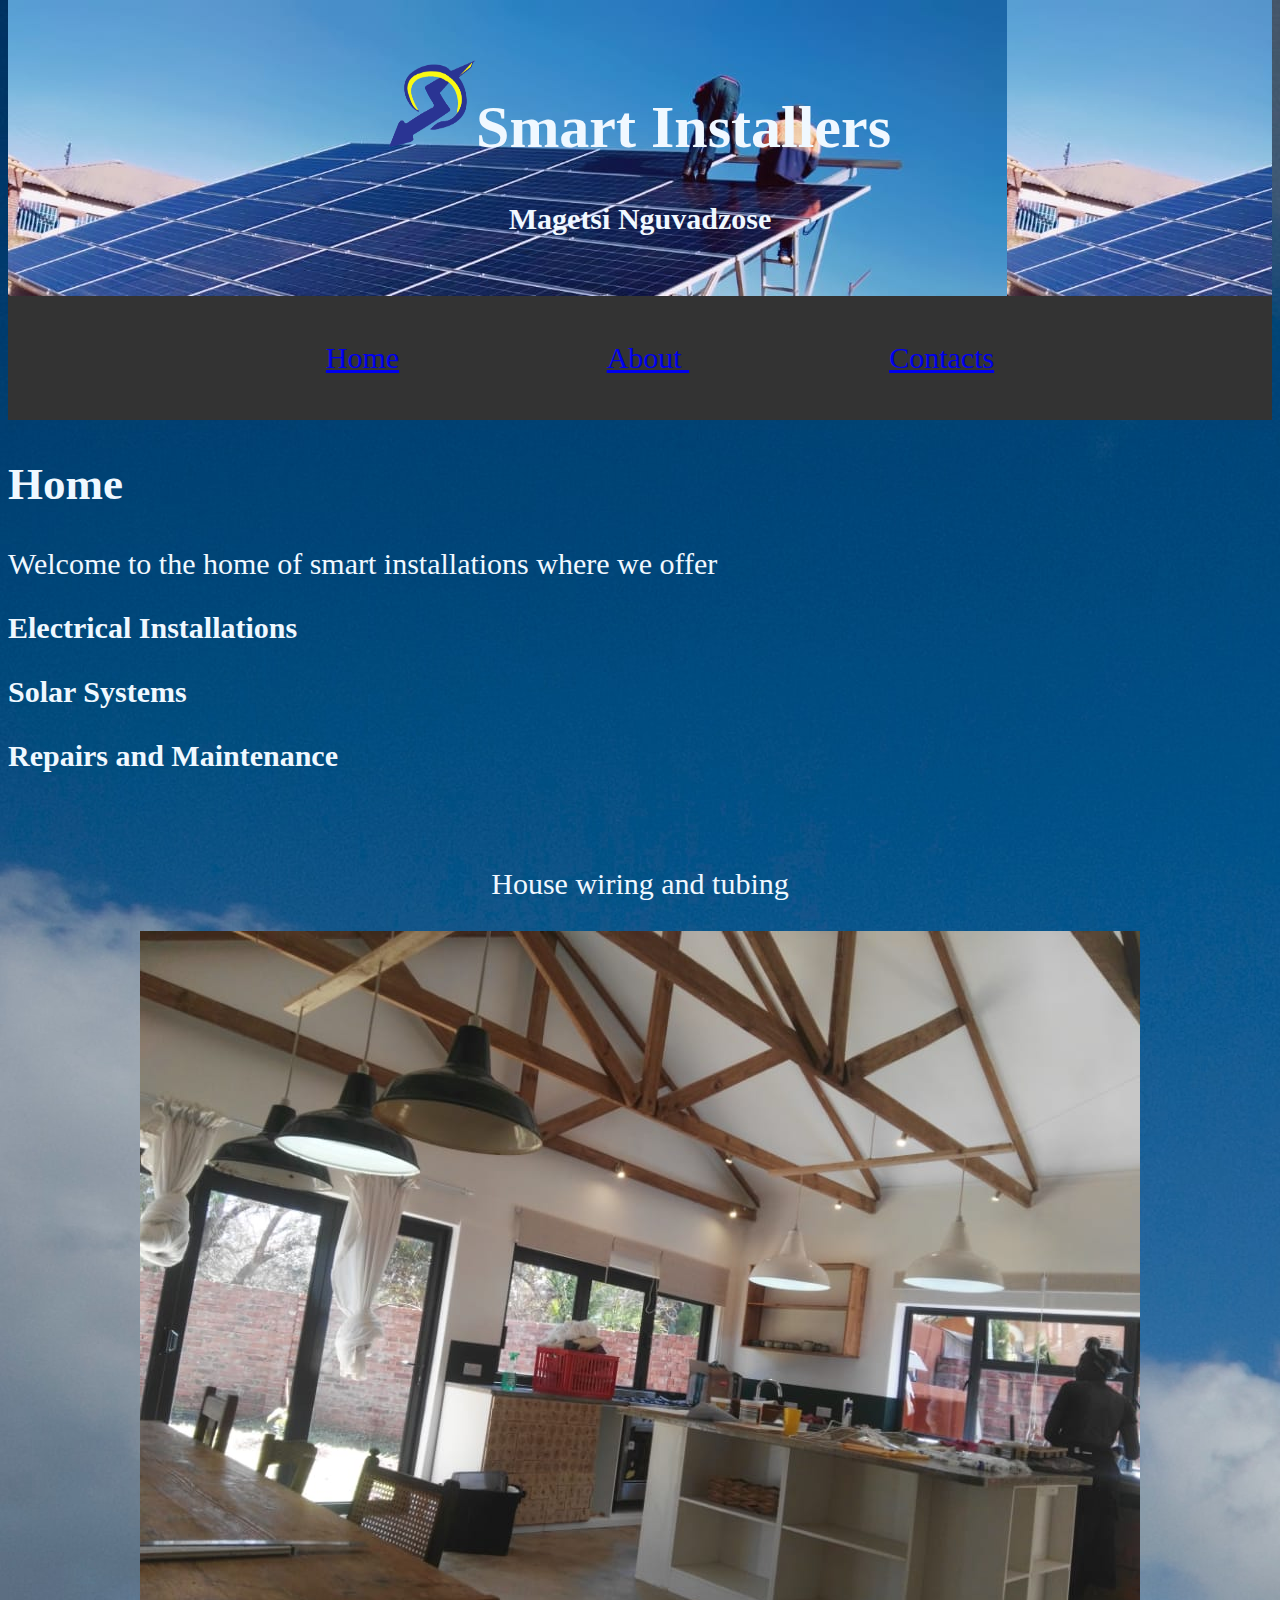
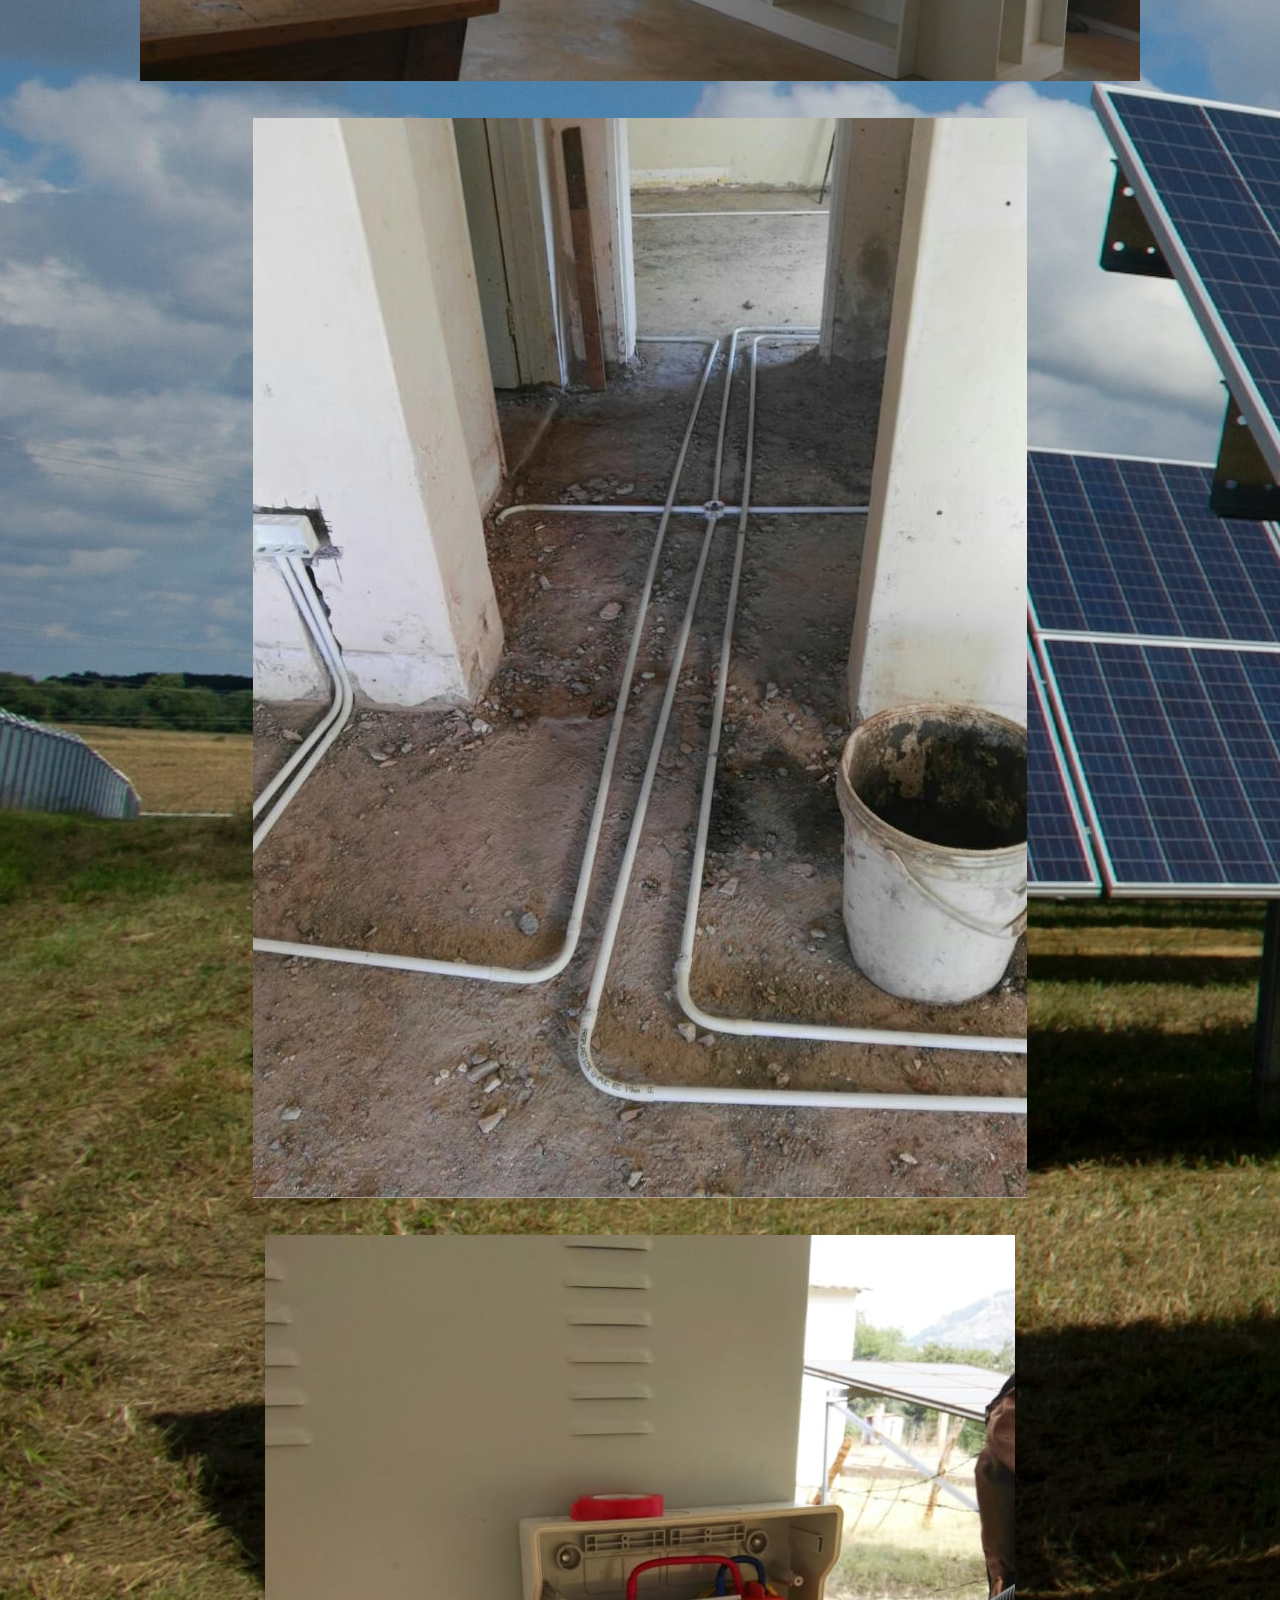
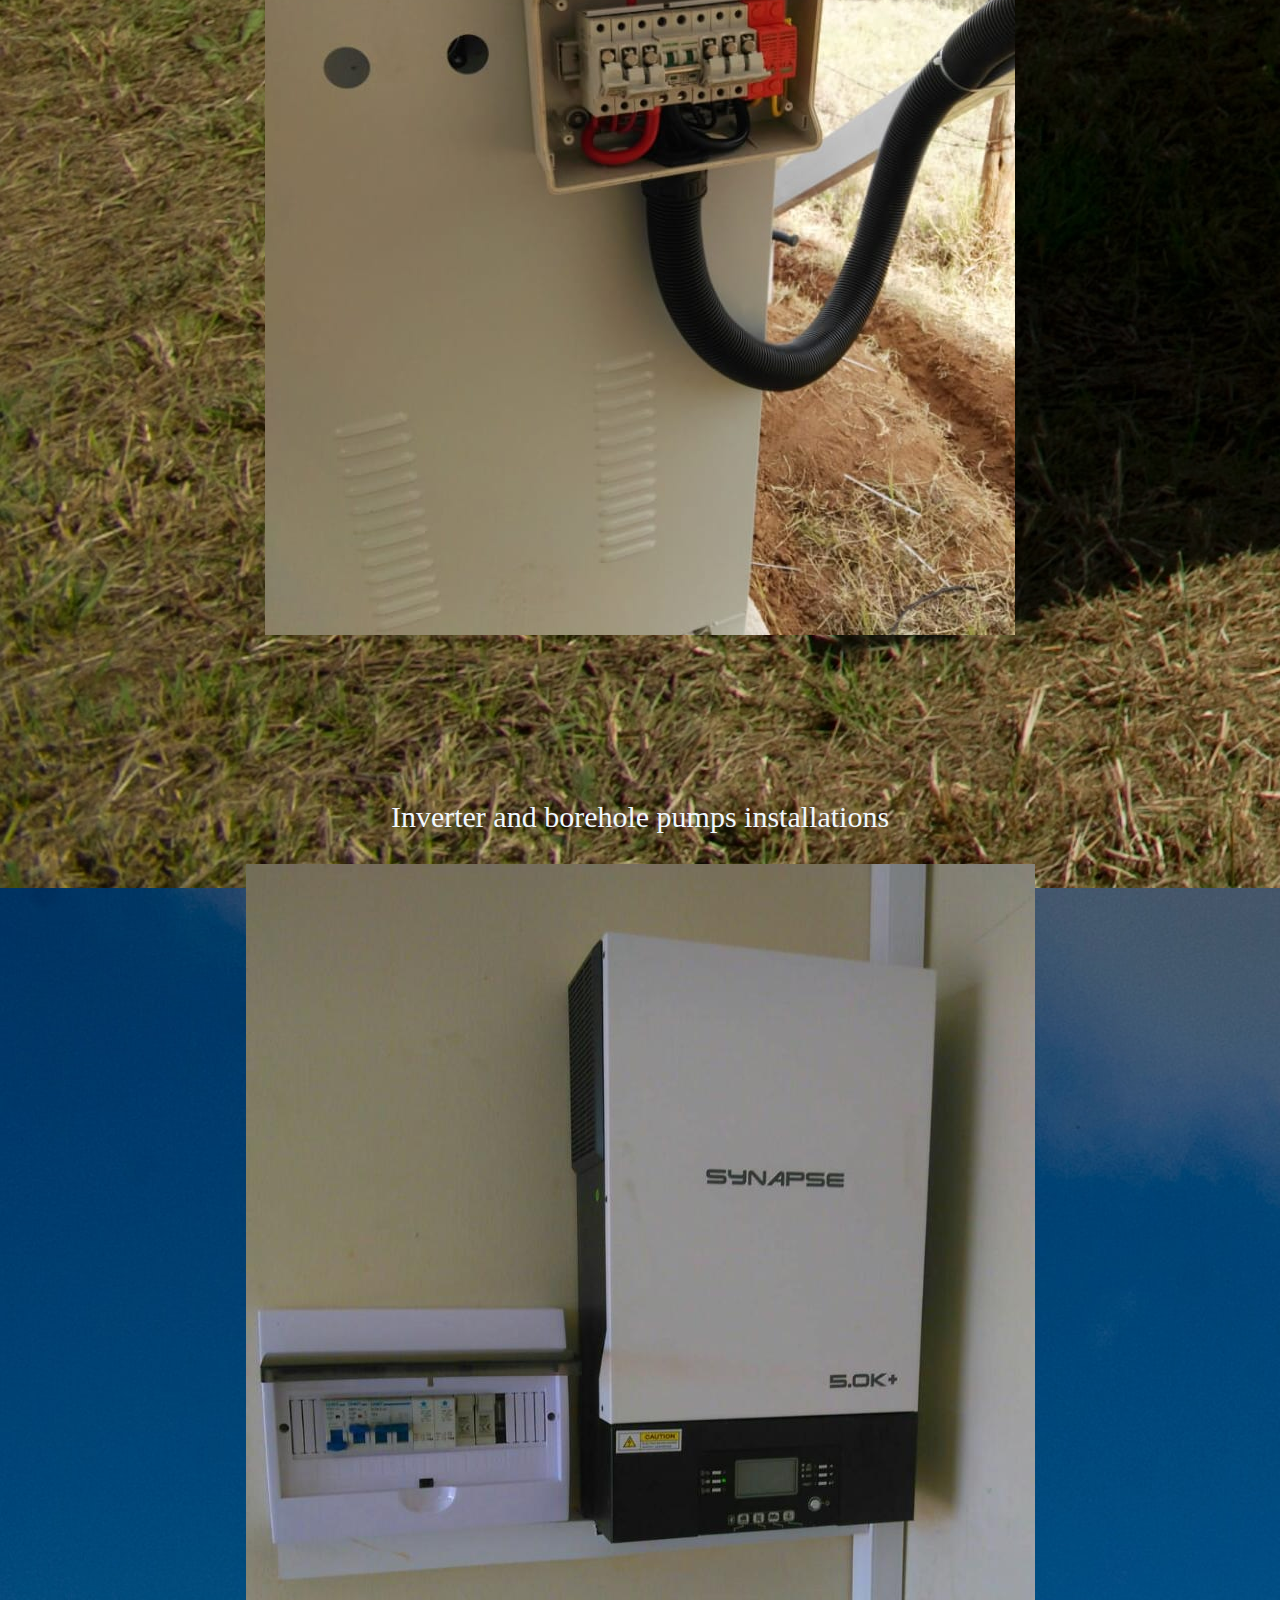
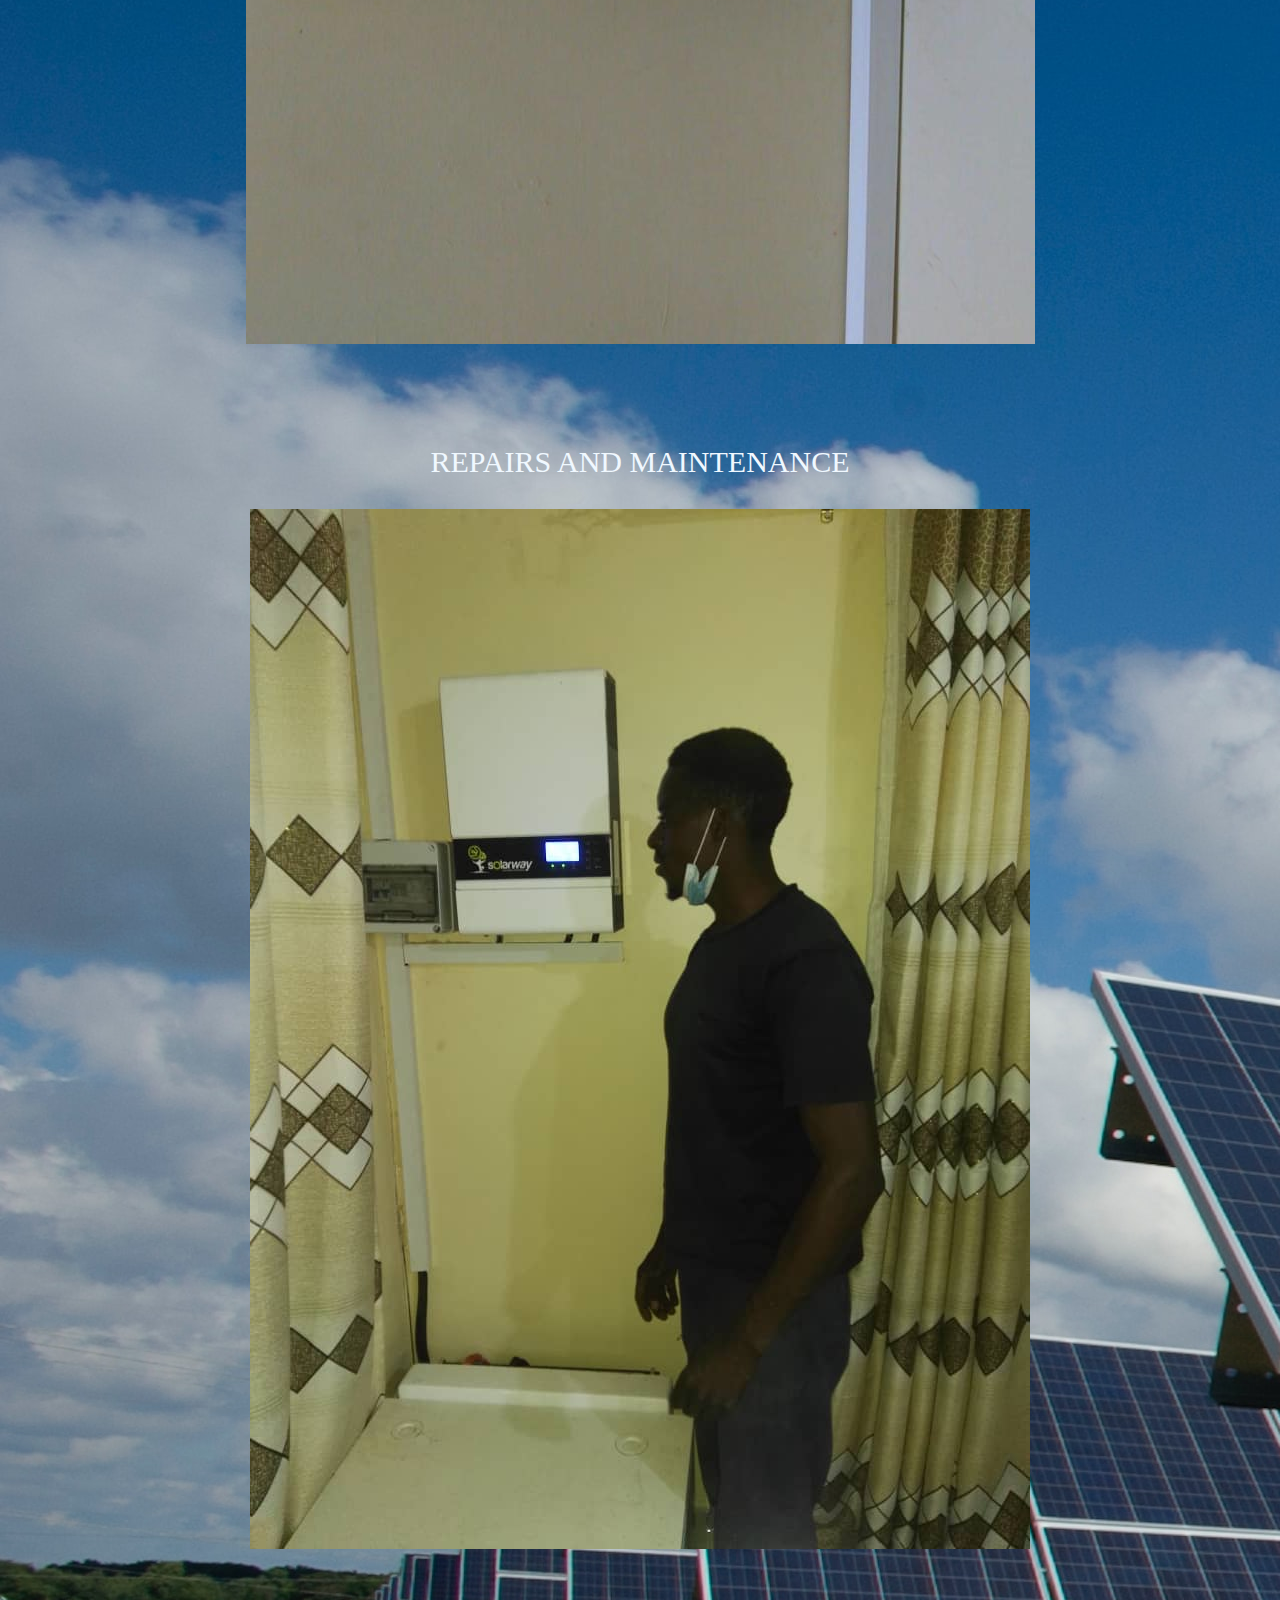
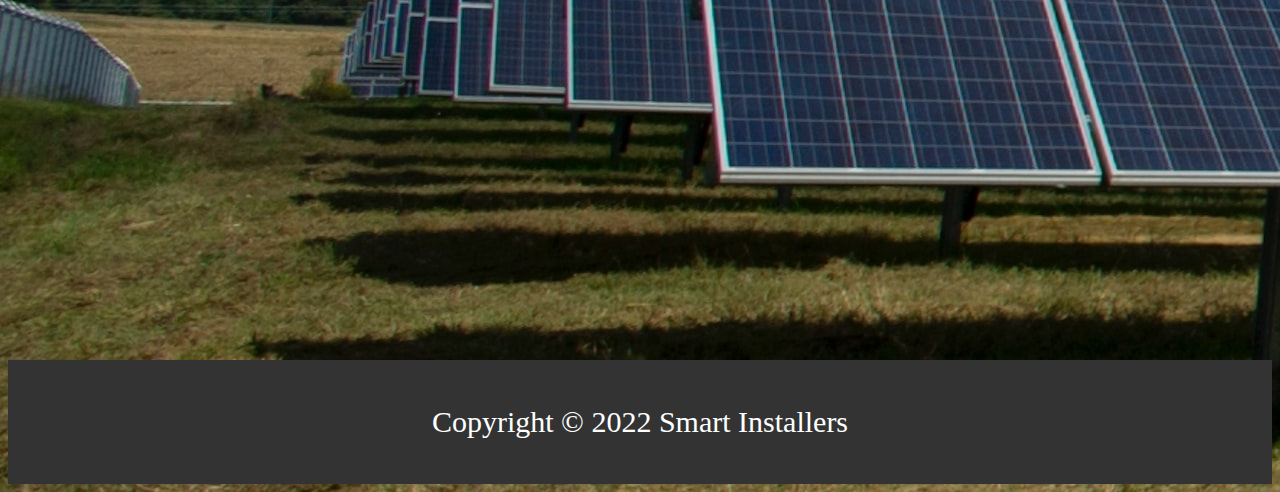
<file: index.html>
<!DOCTYPE html>
<html>
<head>
       
	<title> Smart Installs</title>
	<link rel="stylesheet" type="text/css" href="stylesheet.css">
</head>
<body >
	

	<div id="header">
		<h1><img src="better.png" width="87" height="87" alt=""/>Smart Installers</h1>
		<h4> Magetsi Nguvadzose</h4>
	
	</div>
	<nav class="navbar">
	<ul>
		<li> <a href="#Welcome">Home</a> </li>
		<li> <a href="about.html">About </a></li>
		<li><a href="contacts.html"> Contacts </a></li>
		
	</ul>
</nav>
<h2> Home </h2>
<p>Welcome to the home of smart installations where we offer</p>
	<p><b> Electrical Installations
		</b></p>
	<p><b>Solar Systems</b></p>
	<p><b>Repairs and Maintenance</b></p>
	<p>&nbsp;</p>
<center><p> House wiring and tubing</p>
<p><img src="lights.JPG" width="1000" height="750" alt=""/></p>
<p><img src="IMG_1992.JPG" width="774" height="1080" alt=""/></p>
<p><img src="breaker2.JPG" width="750" height="1000" alt=""/></p>
<p>&nbsp;</p>
<p>&nbsp;</p>
<p>Inverter and borehole pumps installations</p>

<p><img src="IMG_1990.JPG" width="789" height="1080" alt=""/></p>
<p>&nbsp;</p>
<p>REPAIRS AND MAINTENANCE</p>
<p><img src="IMG_1989.JPG" width="780" height="1040" alt=""/></p>
<p>&nbsp;</p></center>
	
<footer class="footer">
  <p> Copyright &copy; 2022 Smart Installers</p>
</footer>
</body>
</html>
</file>
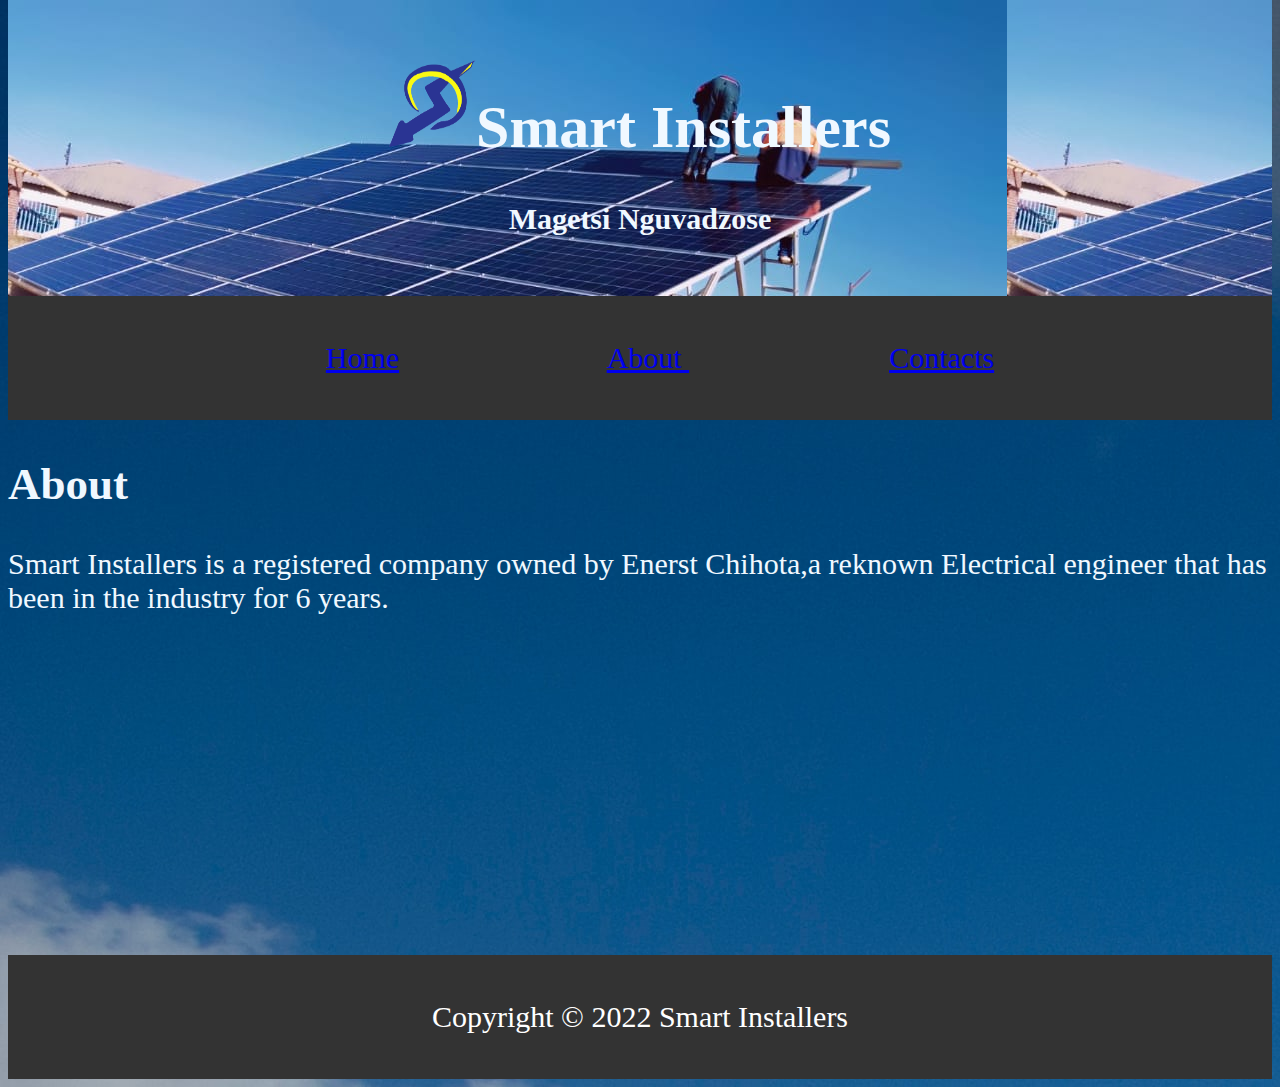
<file: about.html>
<!DOCTYPE html>
<html>
<head>
       
	<title> About </title>
	<link rel="stylesheet" type="text/css" href="stylesheet.css">
</head>
<body>
	

	<div id="header">
		<h1><img src="better.png" width="87" height="87" alt=""/>Smart Installers</h1>
		<h4> Magetsi Nguvadzose</h4>
	
	</div>
<nav class="navbar">
	<ul>
		<li> <a href="index.html">Home</a> </li>
		<li> <a href="about.html">About </a></li>
		<li><a href="contacts.html"> Contacts </a></li>
		
	</ul>
</nav>
<h2> About </h2>
<p>Smart Installers is a registered company owned by Enerst Chihota,a reknown Electrical engineer that has been in the industry for 6 years.</p>
	
<footer class="footer">
  <p> Copyright &copy; 2022 Smart Installers</p>
</footer>
</body>
</html>
</file>
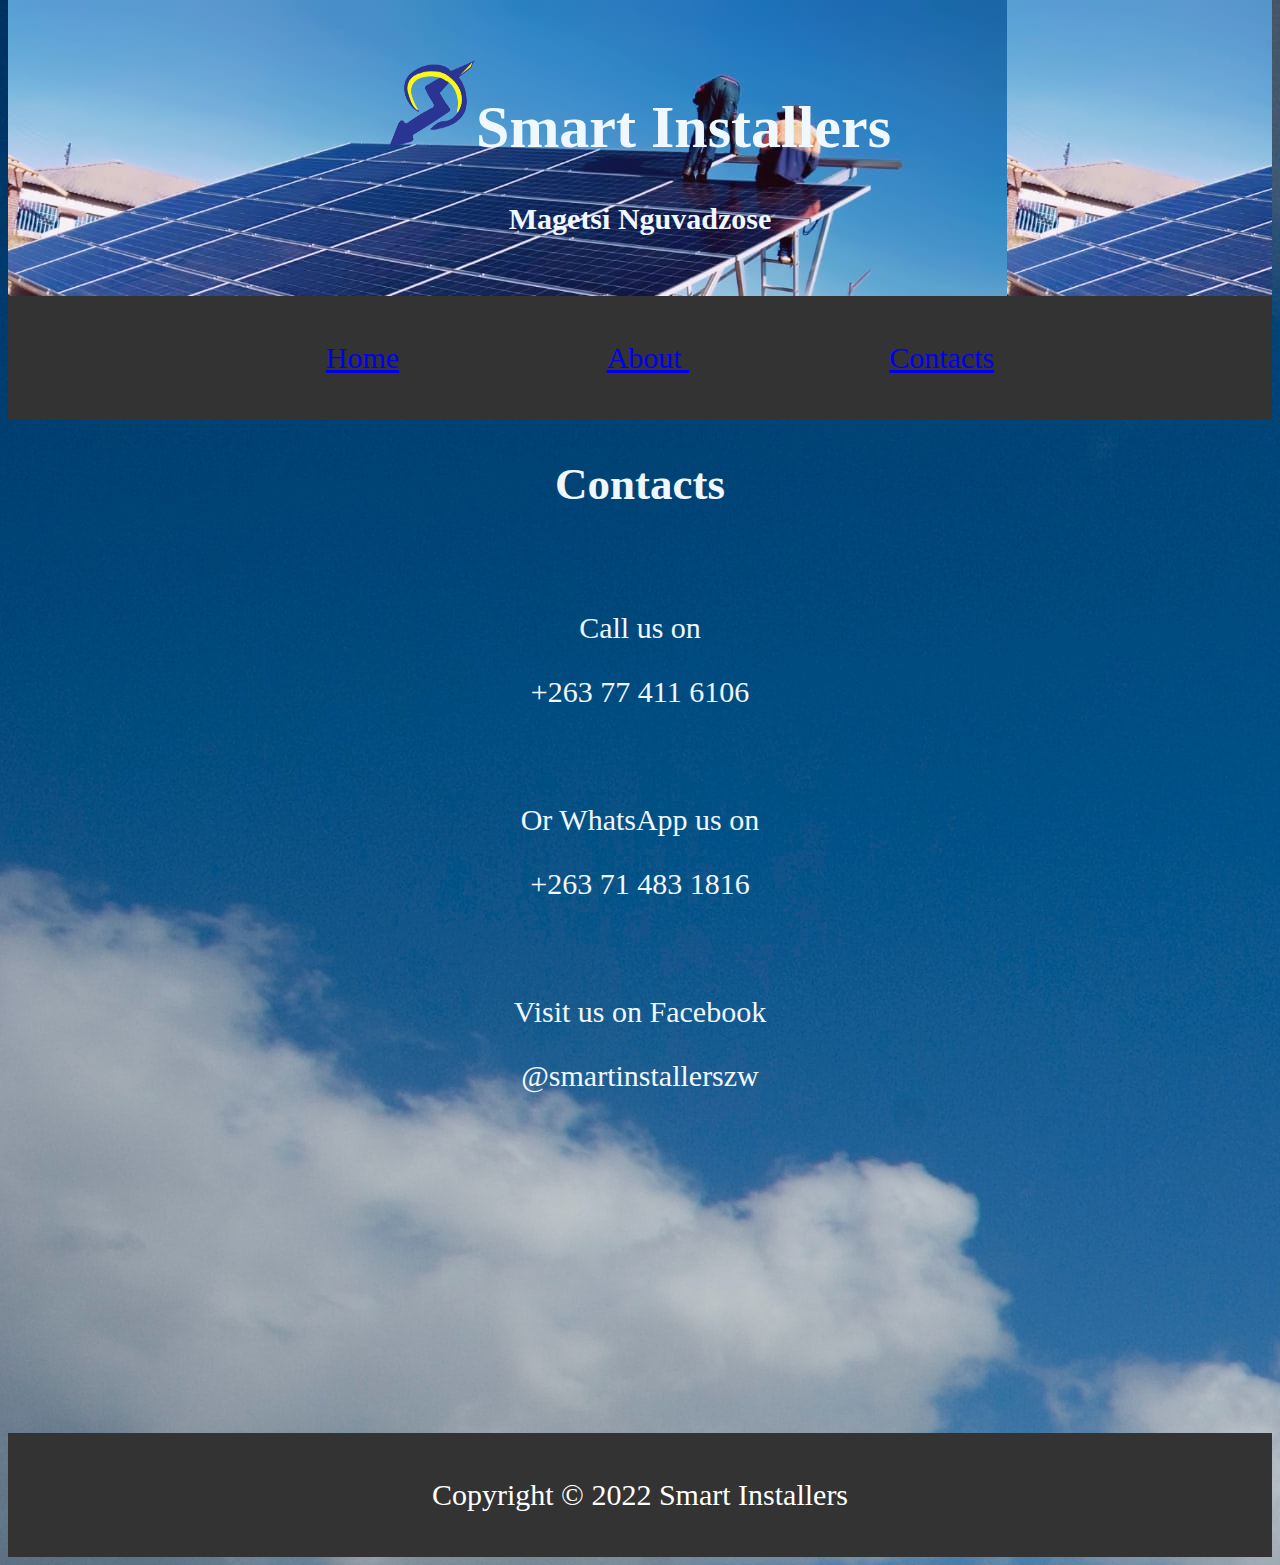
<file: contacts.html>
<!DOCTYPE html>
<html>
<head>
       
	<title> Contacts </title>
	<link rel="stylesheet" type="text/css" href="stylesheet.css">
</head>
<body>
	

	<div id="header">
		<h1><img src="better.png" width="87" height="87" alt=""/>Smart Installers</h1>
		<h4> Magetsi Nguvadzose</h4>
	
	</div>
	<nav class="navbar">
	<ul>
		<li> <a href="index.html">Home</a> </li>
		<li> <a href="about.html">About </a></li>
		<li><a href="contacts.html"> Contacts </a></li>
		
	</ul>
</nav>
	<center>
<h2> Contacts</h2>
<p>&nbsp;</p>
<p>Call us on</p>
<p>+263 77 411 6106</p>
<p>&nbsp;</p>
		
		
<p>Or WhatsApp us on</p>
<p>+263 71 483 1816</p>
<p>&nbsp;</p>
		
		
<p>Visit us on Facebook</p>
<p>@smartinstallerszw</p>
</center>
	
<footer class="footer">
  <p> Copyright &copy; 2022 Smart Installers</p>
</footer>
</body>
</html>
</file>
<file: stylesheet.css>
#header{
  
  padding: 20px;
  font-size: 30px;
  text-align:center;
  background-image: url("finsolar.JPG")
  
  

}
body{
	margin-top:0;
	font-size: 30px;
	color: aliceblue;
	border-color: black;
	background-image:url("american-public-power-association-513dBrMJ_5w-unsplash.jpg");
	
	
}

li{
	display: inline;

}
.navbar li{
	padding: 100px;
	
}
.navbar{
	background-color:#333;
	padding: 15px;
	text-align: center;
	color: white;
}
.footer{
	background-color: #333;
	padding:15px;
	color: white;
	text-align: center;
	margin-top:340px;
}
.form{
	margin-left:500px;
	margin-right:500px;
	margin-top:100px;
	text-align: center;
	border:3px green solid;
	background-color: grey;
}
input{
	padding:2px;
	margin: 20px;
}
input[type="submit"]{
	background-color: blue;
}
label{
	display: block;
}
a:hover{
	color:red;
}
</file>
